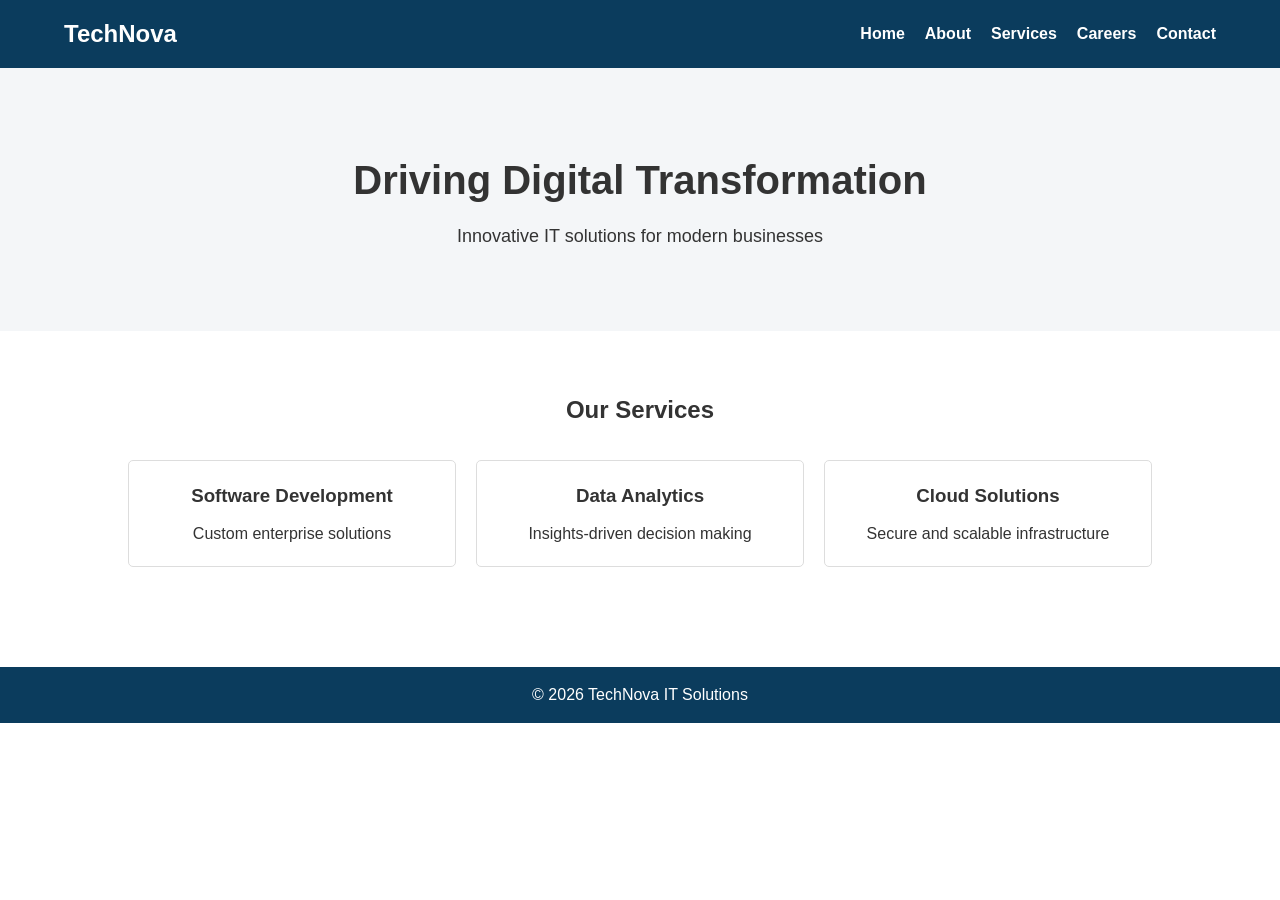
<file: index.html>
<!DOCTYPE html>
<html lang="en">

<head>
    <title>IT Consulting Company</title>
    <link rel="stylesheet" href="style.css">
</head>

<body>

    <header>
        <nav>
            <h2>TechNova</h2>
            <ul>
                <li><a href="index.html">Home</a></li>
                <li><a href="about.html">About</a></li>
                <li><a href="services.html">Services</a></li>
                <li><a href="careers.html">Careers</a></li>
                <li><a href="contact.html">Contact</a></li>
            </ul>
        </nav>
    </header>

    <section class="hero">
        <h1>Driving Digital Transformation</h1>
        <p>Innovative IT solutions for modern businesses</p>
    </section>

    <section class="section">
        <h2>Our Services</h2>
        <div class="cards">
            <div class="card">
                <h3>Software Development</h3>
                <p>Custom enterprise solutions</p>
            </div>
            <div class="card">
                <h3>Data Analytics</h3>
                <p>Insights-driven decision making</p>
            </div>
            <div class="card">
                <h3>Cloud Solutions</h3>
                <p>Secure and scalable infrastructure</p>
            </div>
        </div>
    </section>

    <footer>
        <p>© 2026 TechNova IT Solutions</p>
    </footer>

</body>

</html>
</file>
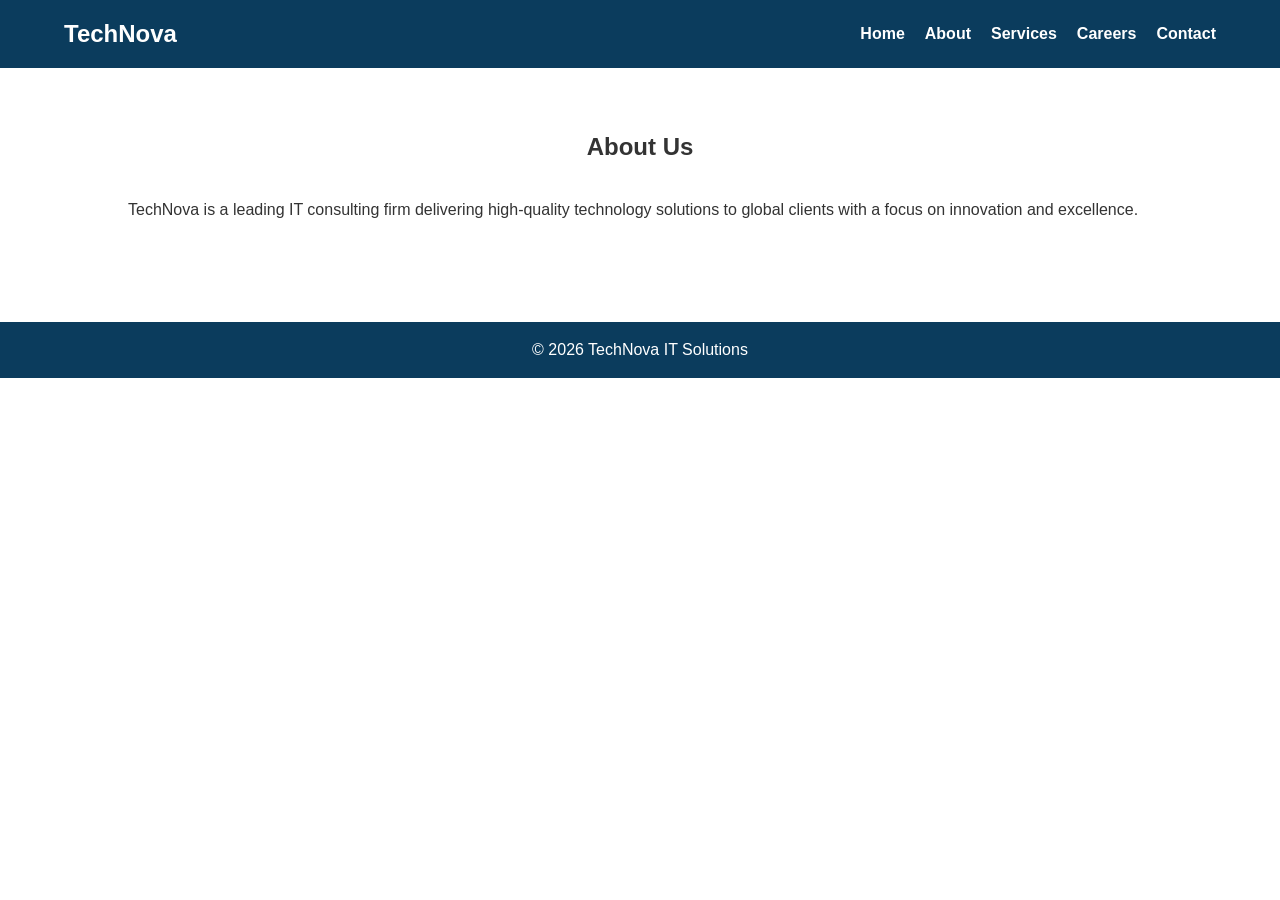
<file: about.html>
<!DOCTYPE html>
<html>

<head>
    <title>About Us</title>
    <link rel="stylesheet" href="style.css">
</head>

<body>

    <header>
        <nav>
            <h2>TechNova</h2>
            <ul>
                <li><a href="index.html">Home</a></li>
                <li><a href="about.html">About</a></li>
                <li><a href="services.html">Services</a></li>
                <li><a href="careers.html">Careers</a></li>
                <li><a href="contact.html">Contact</a></li>
            </ul>
        </nav>
    </header>

    <section class="section">
        <h2>About Us</h2>
        <p>
            TechNova is a leading IT consulting firm delivering high-quality technology solutions to global clients with a focus on innovation and excellence.
        </p>
    </section>

    <footer>
        <p>© 2026 TechNova IT Solutions</p>
    </footer>

</body>

</html>
</file>
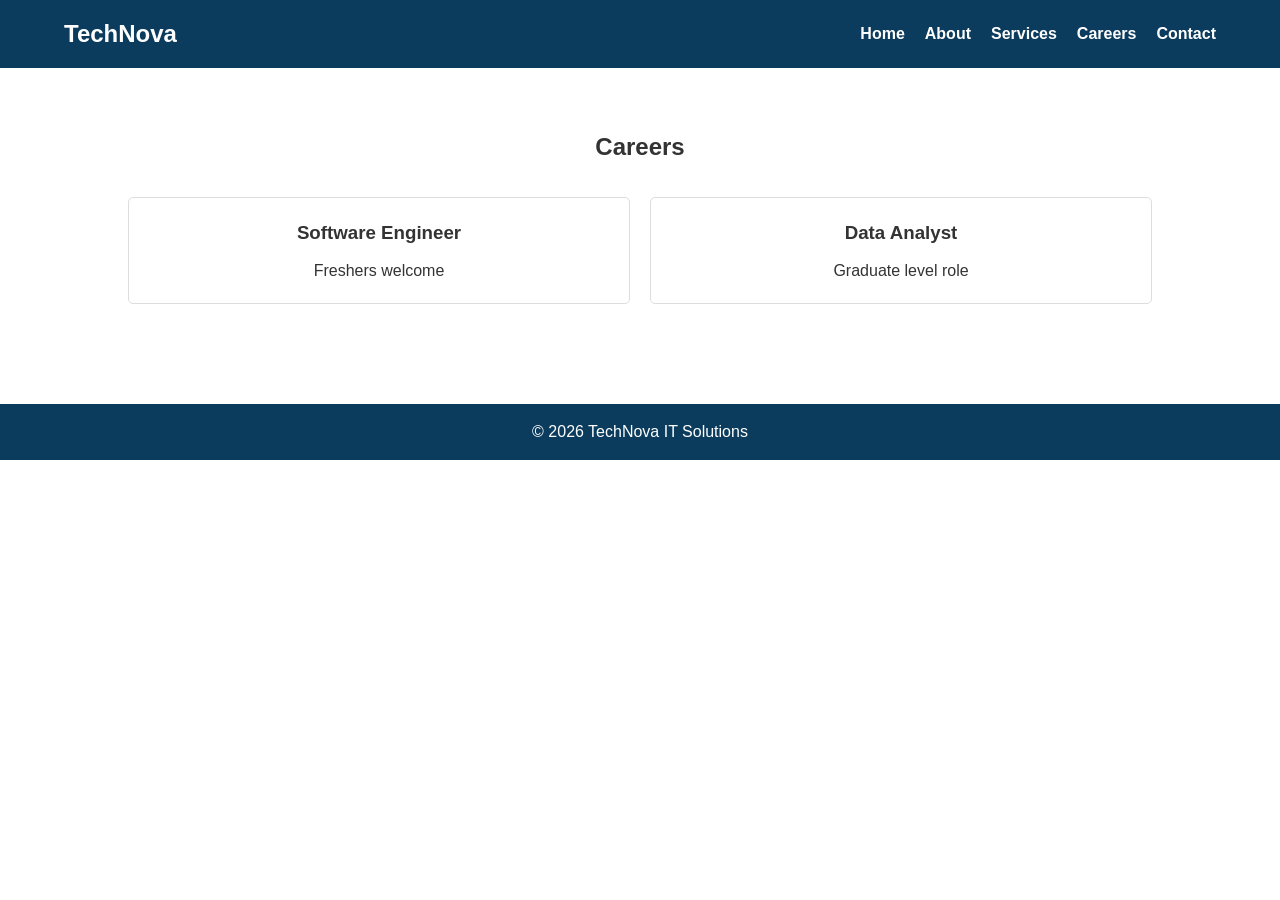
<file: careers.html>
<!DOCTYPE html>
<html>

<head>
    <title>Careers</title>
    <link rel="stylesheet" href="style.css">
</head>

<body>

    <header>
        <nav>
            <h2>TechNova</h2>
            <ul>
                <li><a href="index.html">Home</a></li>
                <li><a href="about.html">About</a></li>
                <li><a href="services.html">Services</a></li>
                <li><a href="careers.html">Careers</a></li>
                <li><a href="contact.html">Contact</a></li>
            </ul>
        </nav>
    </header>

    <section class="section">
        <h2>Careers</h2>
        <div class="cards">
            <div class="card">
                <h3>Software Engineer</h3>
                <p>Freshers welcome</p>
            </div>
            <div class="card">
                <h3>Data Analyst</h3>
                <p>Graduate level role</p>
            </div>
        </div>
    </section>

    <footer>
        <p>© 2026 TechNova IT Solutions</p>
    </footer>

</body>

</html>
</file>
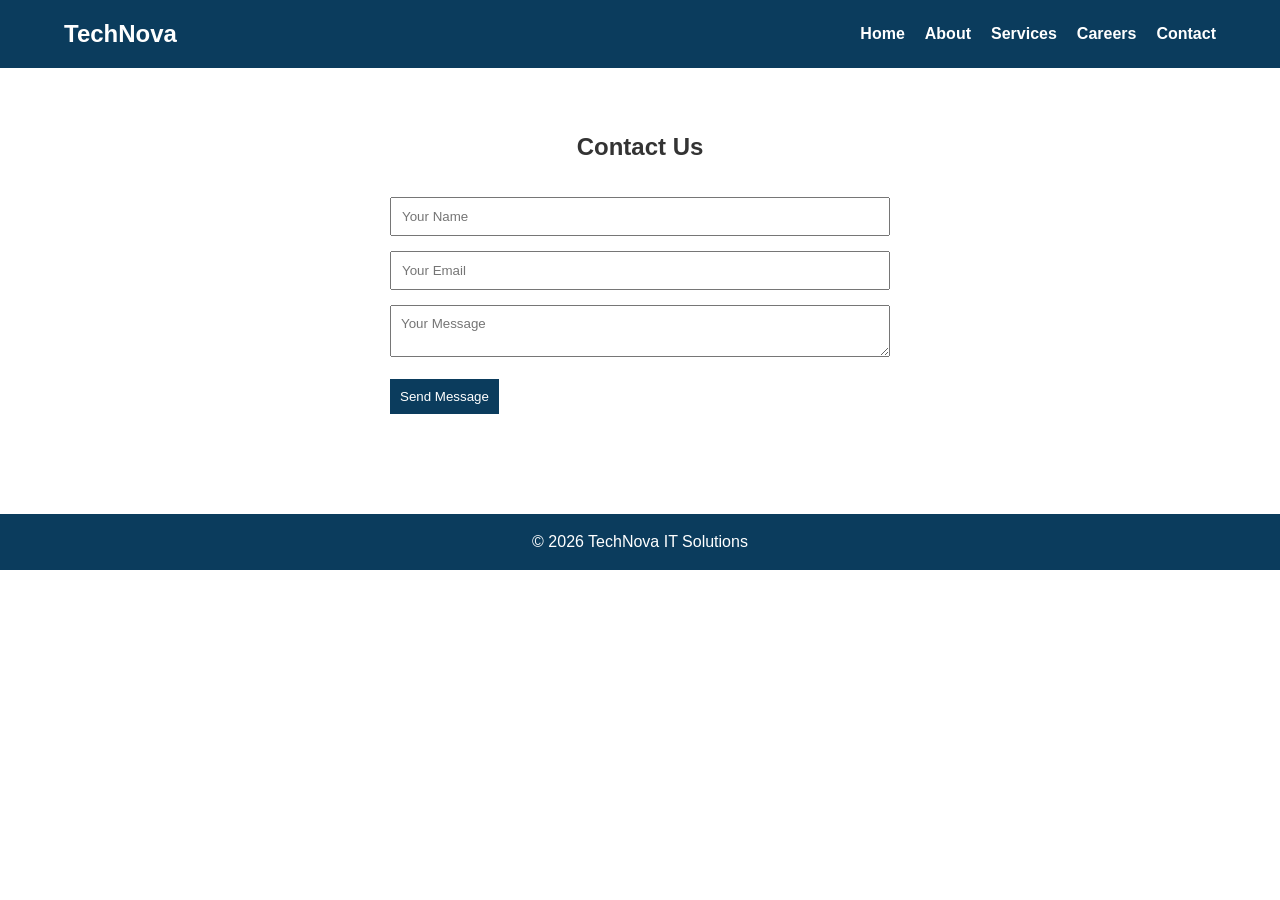
<file: contacts.html>
<!DOCTYPE html>
<html>

<head>
    <title>Contact</title>
    <link rel="stylesheet" href="style.css">
</head>

<body>

    <header>
        <nav>
            <h2>TechNova</h2>
            <ul>
                <li><a href="index.html">Home</a></li>
                <li><a href="about.html">About</a></li>
                <li><a href="services.html">Services</a></li>
                <li><a href="careers.html">Careers</a></li>
                <li><a href="contact.html">Contact</a></li>
            </ul>
        </nav>
    </header>

    <section class="section">
        <h2>Contact Us</h2>
        <form>
            <input type="text" placeholder="Your Name">
            <input type="email" placeholder="Your Email">
            <textarea placeholder="Your Message"></textarea>
            <button type="submit">Send Message</button>
        </form>
    </section>

    <footer>
        <p>© 2026 TechNova IT Solutions</p>
    </footer>

</body>

</html>
</file>
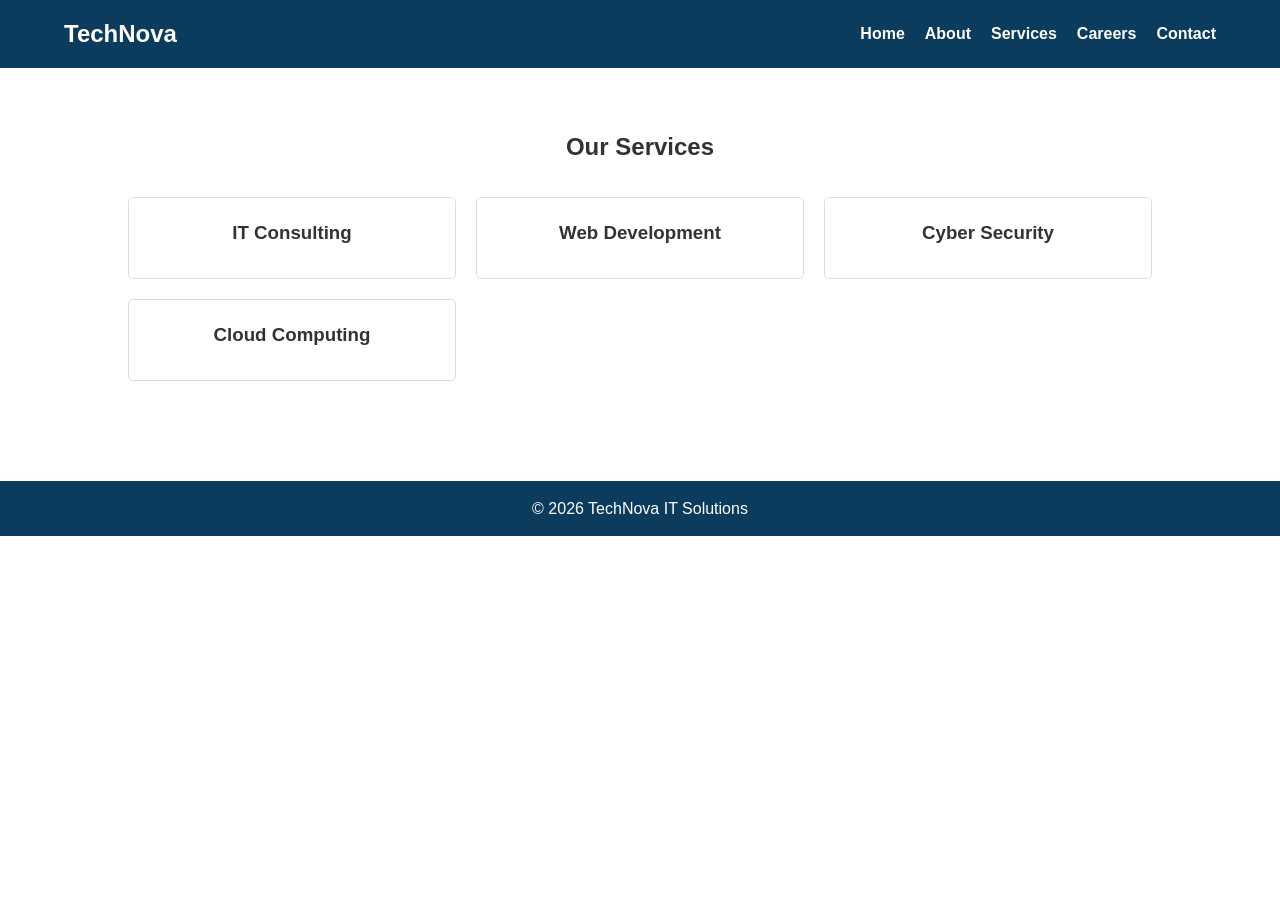
<file: services.html>
<!DOCTYPE html>
<html>

<head>
    <title>Services</title>
    <link rel="stylesheet" href="style.css">
</head>

<body>

    <header>
        <nav>
            <h2>TechNova</h2>
            <ul>
                <li><a href="index.html">Home</a></li>
                <li><a href="about.html">About</a></li>
                <li><a href="services.html">Services</a></li>
                <li><a href="careers.html">Careers</a></li>
                <li><a href="contact.html">Contact</a></li>
            </ul>
        </nav>
    </header>

    <section class="section">
        <h2>Our Services</h2>
        <div class="cards">
            <div class="card">
                <h3>IT Consulting</h3>
            </div>
            <div class="card">
                <h3>Web Development</h3>
            </div>
            <div class="card">
                <h3>Cyber Security</h3>
            </div>
            <div class="card">
                <h3>Cloud Computing</h3>
            </div>
        </div>
    </section>

    <footer>
        <p>© 2026 TechNova IT Solutions</p>
    </footer>

</body>

</html>
</file>
<file: style.css>
* {
    margin: 0;
    padding: 0;
    box-sizing: border-box;
    font-family: Arial, sans-serif;
}

body {
    line-height: 1.6;
    color: #333;
}


/* Navbar */

header {
    background: #0b3c5d;
    color: #fff;
    padding: 15px 0;
}

nav {
    width: 90%;
    margin: auto;
    display: flex;
    justify-content: space-between;
    align-items: center;
}

nav ul {
    list-style: none;
    display: flex;
}

nav ul li {
    margin-left: 20px;
}

nav ul li a {
    color: #fff;
    text-decoration: none;
    font-weight: bold;
}


/* Hero */

.hero {
    background: #f4f6f8;
    padding: 80px 10%;
    text-align: center;
}

.hero h1 {
    font-size: 40px;
    margin-bottom: 10px;
}

.hero p {
    font-size: 18px;
}


/* Sections */

.section {
    padding: 60px 10%;
}

.section h2 {
    text-align: center;
    margin-bottom: 30px;
}


/* Cards */

.cards {
    display: grid;
    grid-template-columns: repeat(auto-fit, minmax(250px, 1fr));
    gap: 20px;
}

.card {
    border: 1px solid #ddd;
    padding: 20px;
    border-radius: 5px;
    text-align: center;
}

.card h3 {
    margin-bottom: 10px;
}


/* Footer */

footer {
    background: #0b3c5d;
    color: #fff;
    text-align: center;
    padding: 15px;
    margin-top: 40px;
}


/* Form */

form {
    max-width: 500px;
    margin: auto;
}

input,
textarea {
    width: 100%;
    padding: 10px;
    margin-bottom: 15px;
}

button {
    background: #0b3c5d;
    color: #fff;
    border: none;
    padding: 10px;
    cursor: pointer;
}


/* Responsive */

@media (max-width: 768px) {
    nav {
        flex-direction: column;
    }
    nav ul {
        flex-direction: column;
        margin-top: 10px;
    }
    nav ul li {
        margin: 10px 0;
    }
}
</file>
